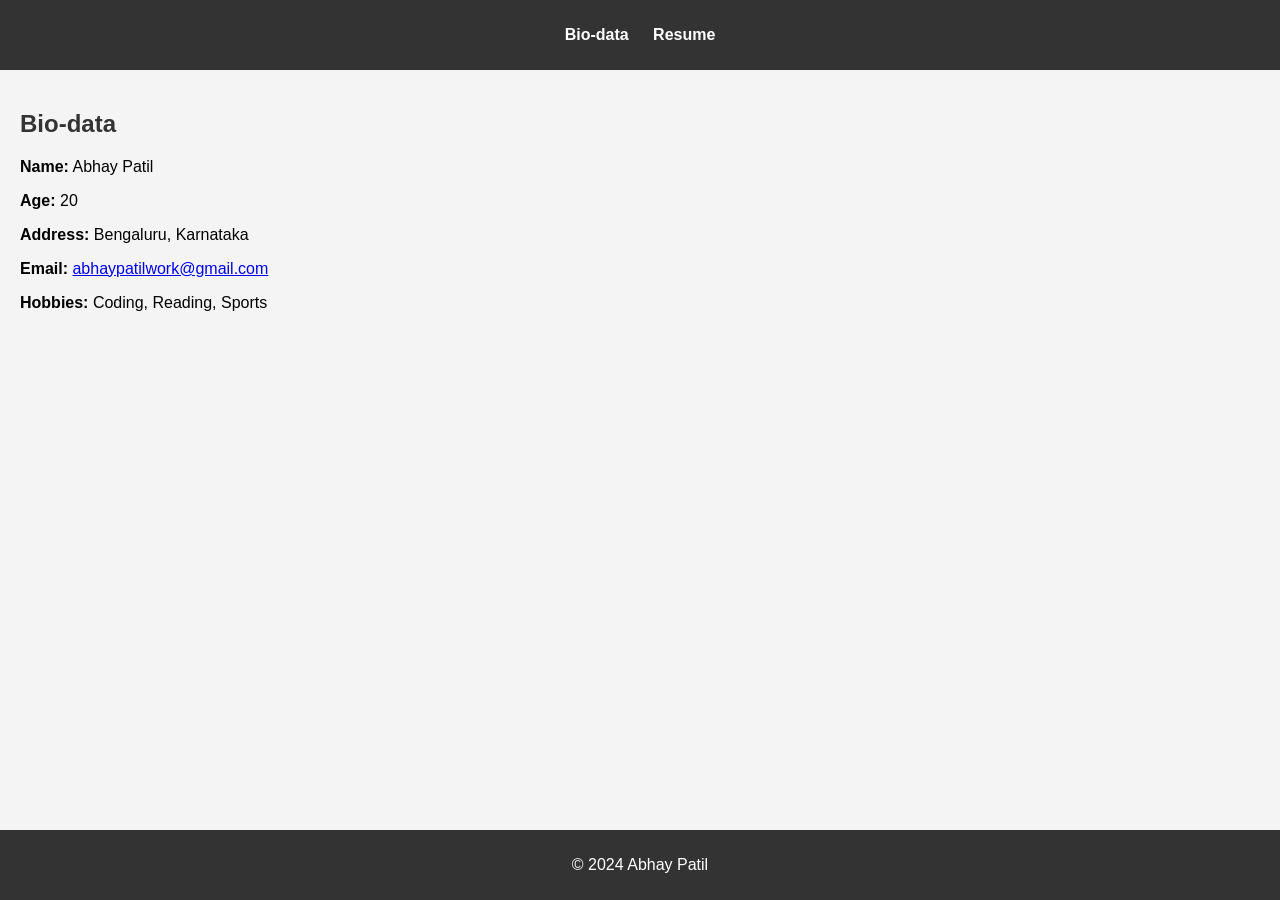
<file: index.html>
<!DOCTYPE html>
<html lang="en">
<head>
    <meta charset="UTF-8">
    <meta name="viewport" content="width=device-width, initial-scale=1.0">
    <title>Bio-data</title>
    <link rel="stylesheet" href="css/style.css">
</head>
<body>
    <header>
        <nav>
            <ul>
                <li><a href="index.html">Bio-data</a></li>
                <li><a href="resume.html">Resume</a></li>
            </ul>
        </nav>
    </header>

    <main>
        <section id="bio">
            <h1>Bio-data</h1>
            <p><strong>Name:</strong> Abhay Patil</p>
            <p><strong>Age:</strong> 20</p>
            <p><strong>Address:</strong> Bengaluru, Karnataka</p>
            <p><strong>Email:</strong> <a href="mailto:abhaypatilwork@gmail.com">abhaypatilwork@gmail.com</a></p>
            <p><strong>Hobbies:</strong> Coding, Reading, Sports</p>
        </section>
    </main>

    <footer>
        <p>&copy; 2024 Abhay Patil</p>
    </footer>
</body>
</html>
</file>
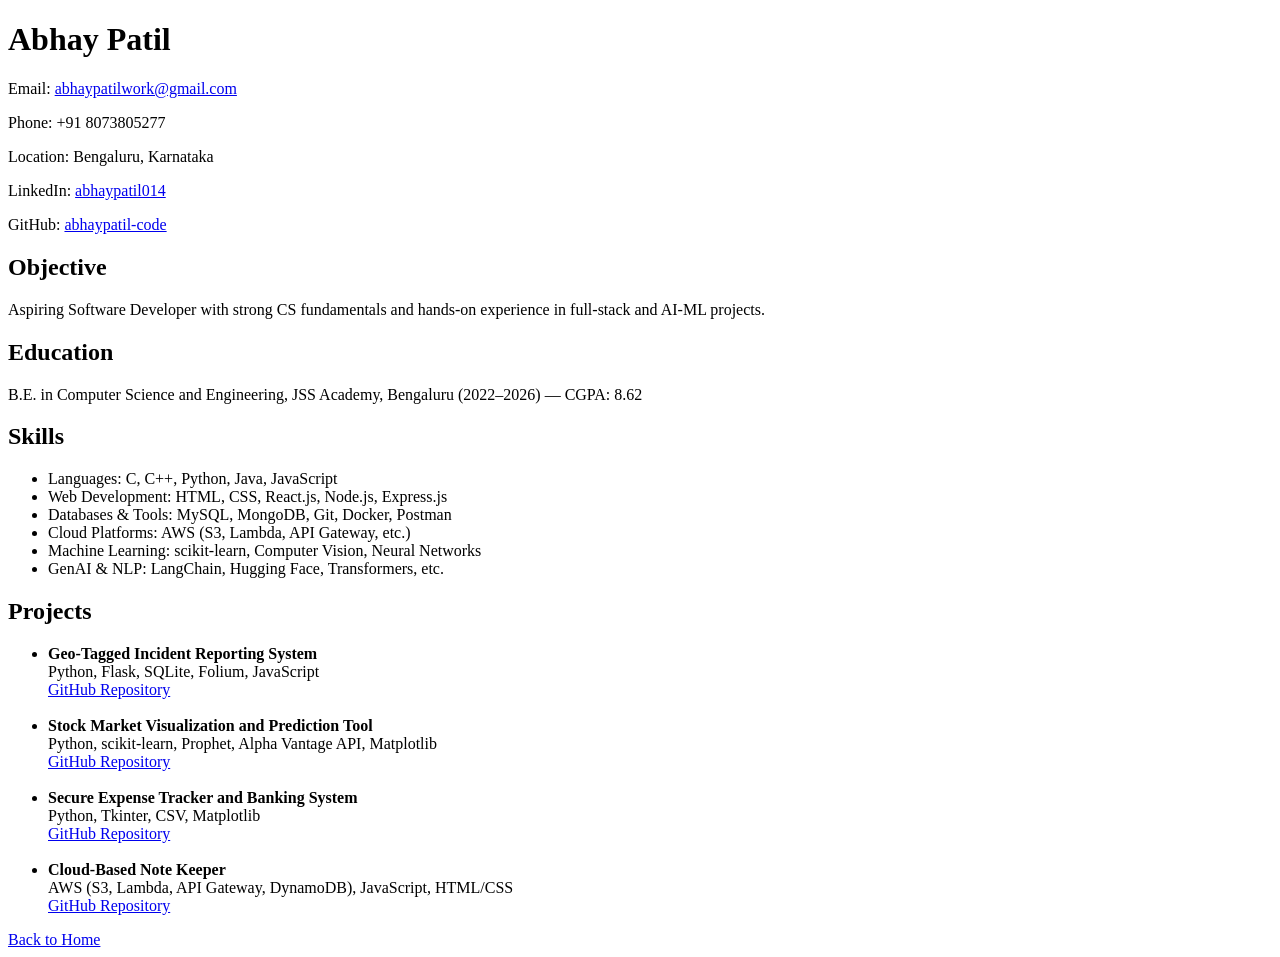
<file: resume.html>
<!DOCTYPE html>
<html lang="en">
<head>
  <meta charset="UTF-8">
  <title>Abhay Patil - Resume</title>
</head>
<body>
  <h1>Abhay Patil</h1>
  <p>Email: <a href="mailto:abhaypatilwork@gmail.com">abhaypatilwork@gmail.com</a></p>
  <p>Phone: +91 8073805277</p>
  <p>Location: Bengaluru, Karnataka</p>
  <p>LinkedIn: <a href="https://www.linkedin.com/in/abhaypatil014/" target="_blank">abhaypatil014</a></p>
  <p>GitHub: <a href="https://github.com/abhaypatil-code" target="_blank">abhaypatil-code</a></p>

  <h2>Objective</h2>
  <p>Aspiring Software Developer with strong CS fundamentals and hands-on experience in full-stack and AI-ML projects.</p>

  <h2>Education</h2>
  <p>B.E. in Computer Science and Engineering, JSS Academy, Bengaluru (2022–2026) — CGPA: 8.62</p>

  <h2>Skills</h2>
  <ul>
    <li>Languages: C, C++, Python, Java, JavaScript</li>
    <li>Web Development: HTML, CSS, React.js, Node.js, Express.js</li>
    <li>Databases & Tools: MySQL, MongoDB, Git, Docker, Postman</li>
    <li>Cloud Platforms: AWS (S3, Lambda, API Gateway, etc.)</li>
    <li>Machine Learning: scikit-learn, Computer Vision, Neural Networks</li>
    <li>GenAI & NLP: LangChain, Hugging Face, Transformers, etc.</li>
  </ul>

  <h2>Projects</h2>
  <ul>
    <li>
      <strong>Geo-Tagged Incident Reporting System</strong><br>
      Python, Flask, SQLite, Folium, JavaScript<br>
      <a href="https://github.com/abhaypatil-code/geo-tagged-incident-reporter" target="_blank">GitHub Repository</a>
    </li>
    <br>
    <li>
      <strong>Stock Market Visualization and Prediction Tool</strong><br>
      Python, scikit-learn, Prophet, Alpha Vantage API, Matplotlib<br>
      <a href="https://github.com/abhaypatil-code/stock-visualization-predictor" target="_blank">GitHub Repository</a>
    </li>
    <br>
    <li>
      <strong>Secure Expense Tracker and Banking System</strong><br>
      Python, Tkinter, CSV, Matplotlib<br>
      <a href="https://github.com/abhaypatil-code/expense-tracker-banking" target="_blank">GitHub Repository</a>
    </li>
    <br>
    <li>
      <strong>Cloud-Based Note Keeper</strong><br>
      AWS (S3, Lambda, API Gateway, DynamoDB), JavaScript, HTML/CSS<br>
      <a href="https://github.com/abhaypatil-code/cloud-note-keeper" target="_blank">GitHub Repository</a>
    </li>
  </ul>

  <a href="index.html">Back to Home</a>
</body>
</html>
</file>
<file: css/style.css>
body {
    font-family: Arial, sans-serif;
    margin: 0;
    padding: 0;
    background-color: #f4f4f4;
}

header {
    background-color: #333;
    color: white;
    padding: 10px 0;
    text-align: center;
}

nav ul {
    list-style: none;
    padding: 0;
}

nav ul li {
    display: inline;
    margin: 0 10px;
}

nav ul li a {
    color: white;
    text-decoration: none;
    font-weight: bold;
}

main {
    padding: 20px;
}

h1, h2 {
    color: #333;
}

footer {
    text-align: center;
    padding: 10px 0;
    background-color: #333;
    color: white;
    position: fixed;
    width: 100%;
    bottom: 0;
}
</file>
